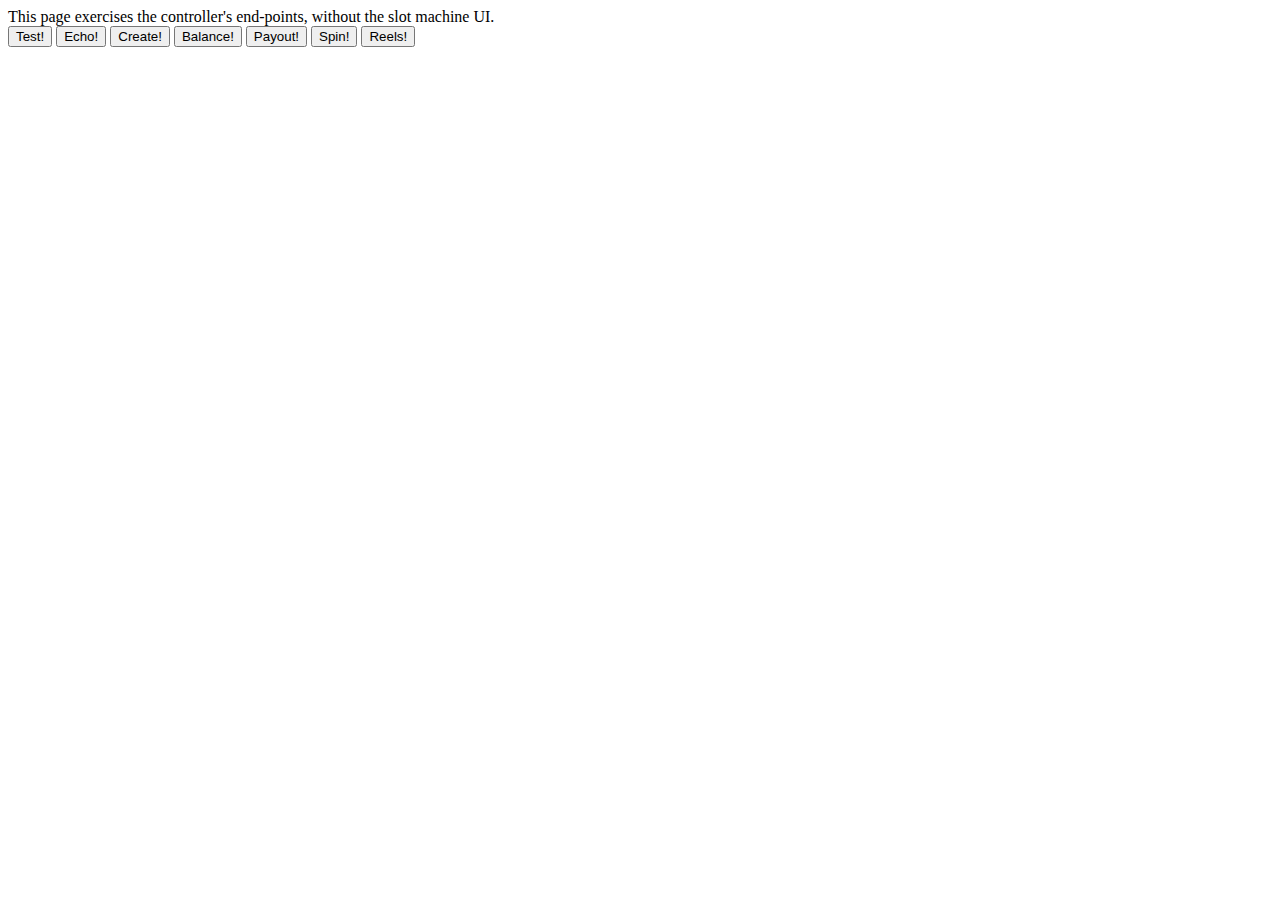
<file: clients/src/main/resources/static/test.html>
<!DOCTYPE html>
<html>
<head>
    <meta charset="UTF-8">
    <title>Test slot machine API</title>
</head>
<body>
<div>This page exercises the controller's end-points, without the slot machine UI.</div>
<div>
    <button id="test" type="button">Test!</button>
    <button id="echo" type="button">Echo!</button>
    <button id="create" type="button">Create!</button>
    <button id="balance" type="button">Balance!</button>
    <button id="payout" type="button">Payout!</button>
    <button id="spin" type="button">Spin!</button>
    <button id="reels" type="button">Reels!</button>
    <pre id="message"></pre>
</div>
<script type="text/javascript" src="https://code.jquery.com/jquery-1.7.1.min.js"></script>
<script type="text/javascript" src="js/setup.js"></script>
<script type="text/javascript" src="js/test.js"></script>
</body>
</html>
</file>
